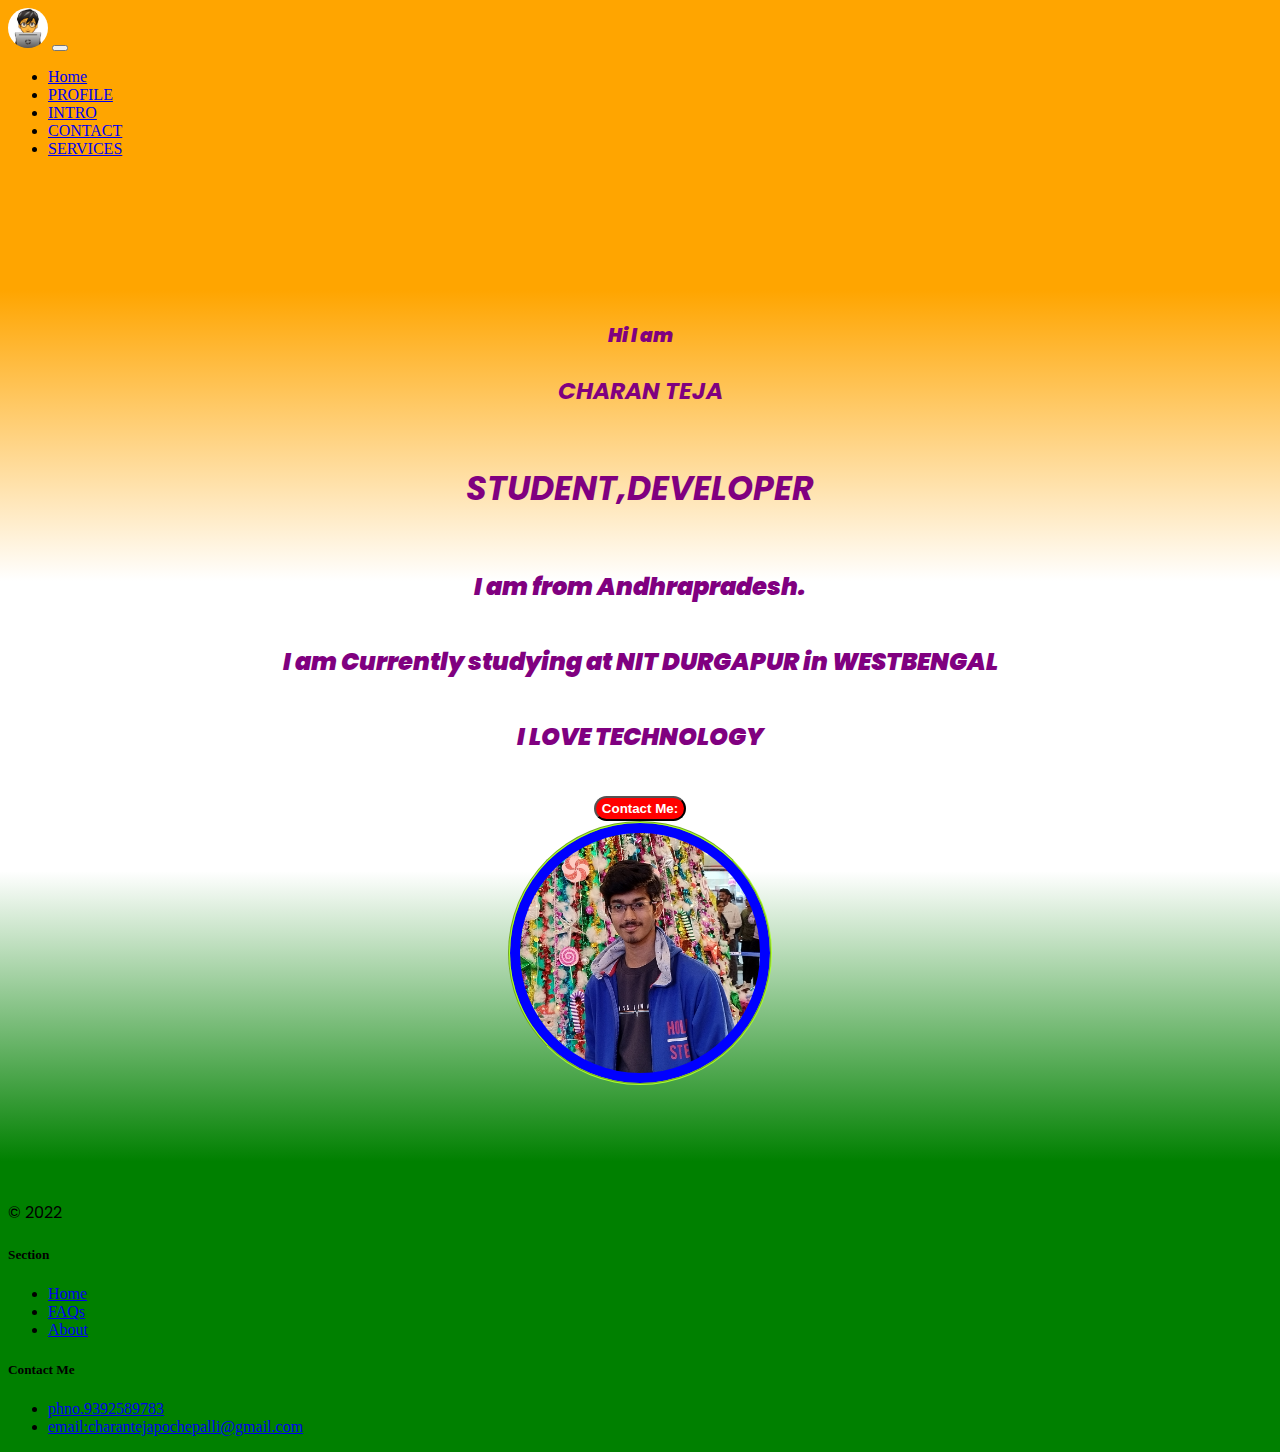
<file: index.html>
<!DOCTYPE html>
<html lang="en" dir="ltr">
<head>
    <meta charset="utf-8">
    <meta http-equiv="X-UA-Compatible" content="IE=edge">
    <meta content="width=device-width, initial-scale=1.0" name="viewport">
    <title>CHARANS PORTFOLIO</title>
    <link href="https://cdn.jsdelivr.net/npm/bootstrap@5.3.0-alpha1/dist/css/bootstrap.min.css" rel="stylesheet" integrity="sha384-GLhlTQ8iRABdZLl6O3oVMWSktQOp6b7In1Zl3/Jr59b6EGGoI1aFkw7cmDA6j6gD" crossorigin="anonymous">
    <script src="https://cdn.jsdelivr.net/npm/bootstrap@5.3.0-alpha1/dist/js/bootstrap.bundle.min.js" integrity="sha384-w76AqPfDkMBDXo30jS1Sgez6pr3x5MlQ1ZAGC+nuZB+EYdgRZgiwxhTBTkF7CXvN" crossorigin="anonymous"></script>
    <link rel="stylesheet" href="style.css">
  </head>
  <body id="gradient"; color:white;">
    <nav class="navbar navbar-expand-lg navbar-dark bg-dark">
  <div class="container-fluid">
    <a class="navbar-brand" href="index.html"><img class="brand i" src="images\download.jpeg" width="40px" ></img></a>
    <button class="navbar-toggler" type="button" data-bs-toggle="collapse" data-bs-target="#navbarSupportedContent" aria-controls="navbarSupportedContent" aria-expanded="false" aria-label="Toggle navigation">
      <span class="navbar-toggler-icon"></span>
    </button>
    <div class="collapse navbar-collapse" id="navbarSupportedContent">
      <ul class="navbar-nav me-auto mb-2 mb-lg-0">
        <li class="nav-item">
          <a class="nav-link active" aria-current="page" href="index.html">Home</a>
        </li>
        <li class="nav-item">
          <a class="nav-link" href="profile.html">PROFILE</a>
        </li>
        <li class="nav-item">
          <a class="nav-link" href="intro.html">INTRO</a>
        </li>
        <li class="nav-item">
          <a class="nav-link" href="contact.html">CONTACT</a>
        </li>
        <li class="nav-item">
          <a class="nav-link" href="services.html">SERVICES</a>
        </li>

      </ul>

    </div>
  </div>
</nav>
      <div class="infoContainer container-fluid d-flex">
        <div class="row">
          <div class="col-lg-6">
            <div class="devInfo">
             <div class="Hello o"><h3><em><strong>Hi I am </strong></em></h3></div>
             <div class="name o"><h3><em>CHARAN TEJA</em></h3> </div>
             <div class="about o"><h5><em>STUDENT,DEVELOPER</em></h5></div>
             <div class="moreabout o"><h5><em><strong>I am from Andhrapradesh.</strong></em></h5> </div>
             <div class="moreabout o"><h5><em><strong>I am Currently studying at NIT DURGAPUR in WESTBENGAL</strong></em></h5> </div>
             <div class="moreabout o"><h5><em><strong>I LOVE TECHNOLOGY</strong></em></h5> </div>
             <div class="button">
               <a href="contact.html"> <button class="btn">Contact Me:</button></a>

            </div>

         </div>

          </div>

            <div class="col-lg-6 p">
                <div class="devPic"><a href="achievements.html" ><img  class="img-fluid dp" src="images\IMG_20221224_165622.jpg" alt="CHARAN TEJA" style="padding:10px"></a></div>

            </div>

        </div>


    </div>
    <div class="">
      <div class="container-fluid bg-dark">
  <footer class="row row-cols-1 row-cols-sm-2 row-cols-md-5 py-5 border-top" style="margin:0;">
    <div class="col mb-3">
      <a href="/" class="d-flex align-items-center mb-3 link-dark text-decoration-none">
        <svg class="bi me-2" width="40" height="32"><use xlink:href="#bootstrap"></use></svg>
      </a>
      <p class="text-muted">© 2022</p>
    </div>

    <div class="col mb-3">

    </div>

    <div class="col mb-3">
      <h5>Section</h5>
      <ul class="nav flex-column">
        <li class="nav-item mb-2 footer-col"><a href="#" class="nav-link p-0 text">Home</a></li>
        <li class="nav-item mb-2 footer-col"><a href="#" class="nav-link p-0 text">FAQs</a></li>
        <li class="nav-item mb-2 footer-col"><a href="#" class="nav-link p-0 text">About</a></li>
      </ul>
    </div>
    <div class="col mb-3">
      <h5>Contact Me</h5>
      <ul class="nav flex-column">
        <li class="nav-item mb-2 footer-col"><a href="#" class="nav-link p-0 text">phno.9392589783</a></li>
        <li class="nav-item mb-2  footer-col"><a href="#" class="nav-link p-0 text">email:charantejapochepalli@gmail.com</a></li>
      </ul>
    </div>


  </footer>
</div>

    </div>

  </body>
</html>





</body>
</file>
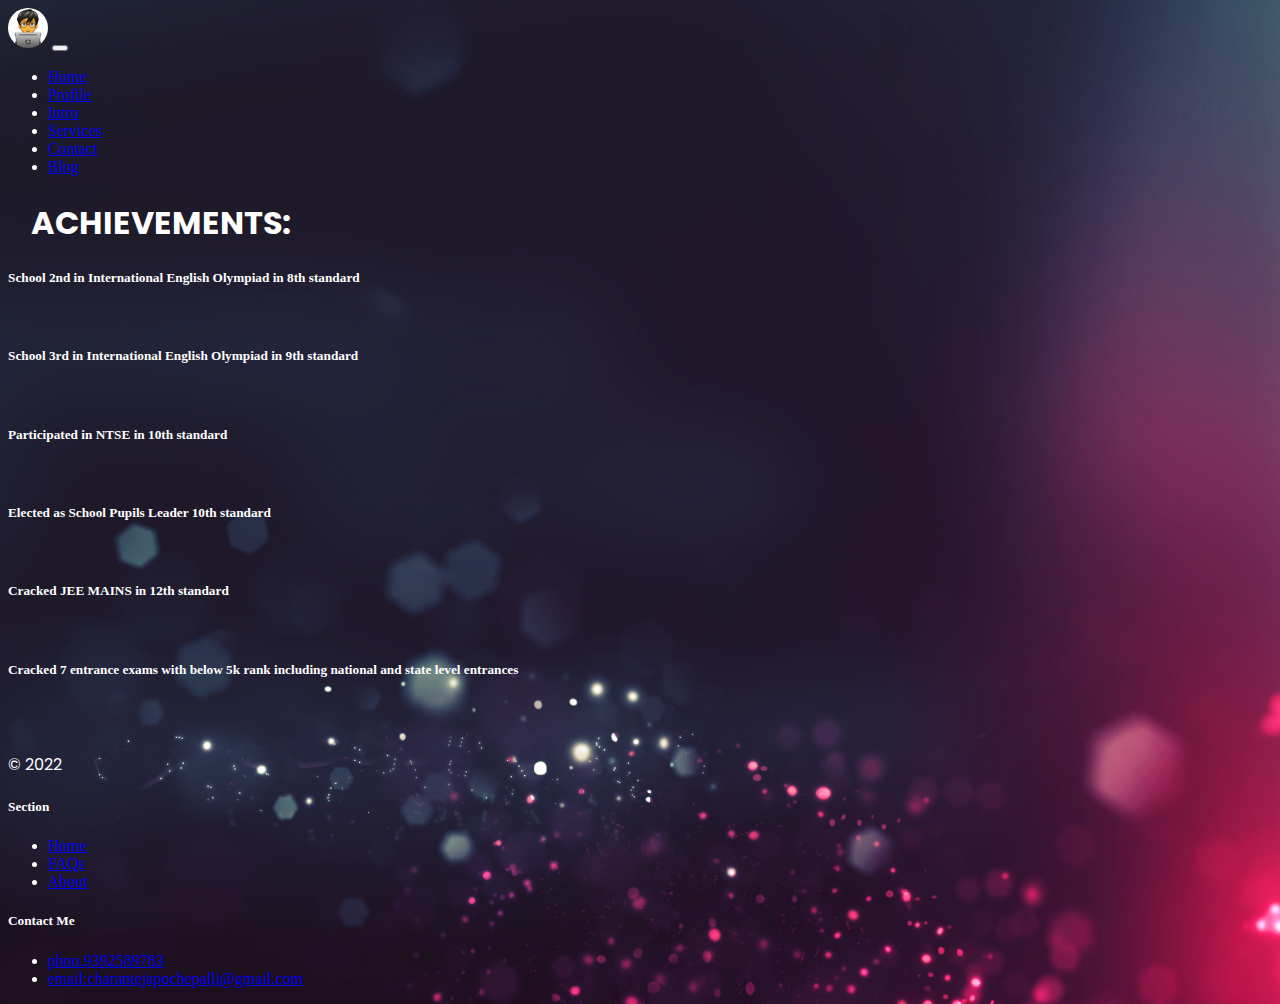
<file: achievements.html>
<!DOCTYPE html>
<html lang="en" dir="ltr">
<head>
    <meta charset="utf-8">
    <meta http-equiv="X-UA-Compatible" content="IE=edge">
    <meta content="width=device-width, initial-scale=1.0" name="viewport">
    <title>CHARANS PORTFOLIO</title>
    <link href="https://cdn.jsdelivr.net/npm/bootstrap@5.3.0-alpha1/dist/css/bootstrap.min.css" rel="stylesheet" integrity="sha384-GLhlTQ8iRABdZLl6O3oVMWSktQOp6b7In1Zl3/Jr59b6EGGoI1aFkw7cmDA6j6gD" crossorigin="anonymous">
    <script src="https://cdn.jsdelivr.net/npm/bootstrap@5.3.0-alpha1/dist/js/bootstrap.bundle.min.js" integrity="sha384-w76AqPfDkMBDXo30jS1Sgez6pr3x5MlQ1ZAGC+nuZB+EYdgRZgiwxhTBTkF7CXvN" crossorigin="anonymous"></script>
    <link rel="stylesheet" href="style.css">
  </head>
  <body style="background-image: url('images/bg.jpg'); color:white;">
    <nav class="navbar navbar-expand-md navbar-dark bg-dark" aria-label="Fourth navbar example">
    <div class="container-fluid">
      <a class="navbar-brand" href="index.html"><img class="brand i" src="images\download.jpeg" width="40px" ></img></a>
      <button class="navbar-toggler" type="button" data-bs-toggle="collapse" data-bs-target="#navbarsExample04" aria-controls="navbarsExample04" aria-expanded="false" aria-label="Toggle navigation">
        <span class="navbar-toggler-icon"></span>
      </button>

      <div class="collapse navbar-collapse" id="navbarsExample04">
        <ul class="navbar-nav me-auto mb-2 mb-md-0">
          <li class="nav-item">
            <a class="nav-link active" aria-current="page" href="index.html">Home</a>
          </li>
          <li class="nav-item">
            <a class="nav-link" href="profile.html">Profile</a>
          </li>
          <li class="nav-item">
            <a class="nav-link" href="intro.html">Intro</a>
          </li>
          <li class="nav-item">
            <a class="nav-link" href="services.html">Services</a>
          </li>
          <li class="nav-item">
            <a class="nav-link" href="contact.html">Contact</a>
          </li>
          <li class="nav-item">
            <a class="nav-link" href="C:\Users\Charan Teja\Desktop\project website\blog.html">Blog</a>
          </li>

        </ul>
      </div>
    </div>
  </nav>
         <div class="ACHIEVEMENTS">
           <h1>ACHIEVEMENTS:</h1>
           <h5>School 2nd in International English Olympiad in 8th standard</h5><br>
           <h5>School 3rd in International English Olympiad in 9th standard</h5><br>
           <h5>Participated in NTSE in 10th standard</h5><br>
           <h5>Elected as School Pupils Leader 10th standard</h5><br>
           <h5>Cracked JEE MAINS in 12th standard</h5><br>
           <h5>Cracked 7 entrance exams with below 5k rank including national and state level entrances</h5>

         </div>









  <div class="">
    <div class="container-fluid bg-dark">
<footer class="row row-cols-1 row-cols-sm-2 row-cols-md-5 py-5 border-top" style="margin:0;">
  <div class="col mb-3">
    <a href="/" class="d-flex align-items-center mb-3 link-dark text-decoration-none">
      <svg class="bi me-2" width="40" height="32"><use xlink:href="#bootstrap"></use></svg>
    </a>
    <p class="text-muted">© 2022</p>
  </div>

  <div class="col mb-3">

  </div>

  <div class="col mb-3">
    <h5>Section</h5>
    <ul class="nav flex-column">
      <li class="nav-item mb-2 footer-col"><a href="#" class="nav-link p-0 text">Home</a></li>
      <li class="nav-item mb-2 footer-col"><a href="#" class="nav-link p-0 text">FAQs</a></li>
      <li class="nav-item mb-2 footer-col"><a href="#" class="nav-link p-0 text">About</a></li>
    </ul>
  </div>
  <div class="col mb-3">
    <h5>Contact Me</h5>
    <ul class="nav flex-column">
      <li class="nav-item mb-2 footer-col"><a href="#" class="nav-link p-0 text">phno.9392589783</a></li>
      <li class="nav-item mb-2  footer-col"><a href="#" class="nav-link p-0 text">email:charantejapochepalli@gmail.com</a></li>
    </ul>
  </div>


</footer>
</div>

  </div>

</body>
</html>





</body>
</file>
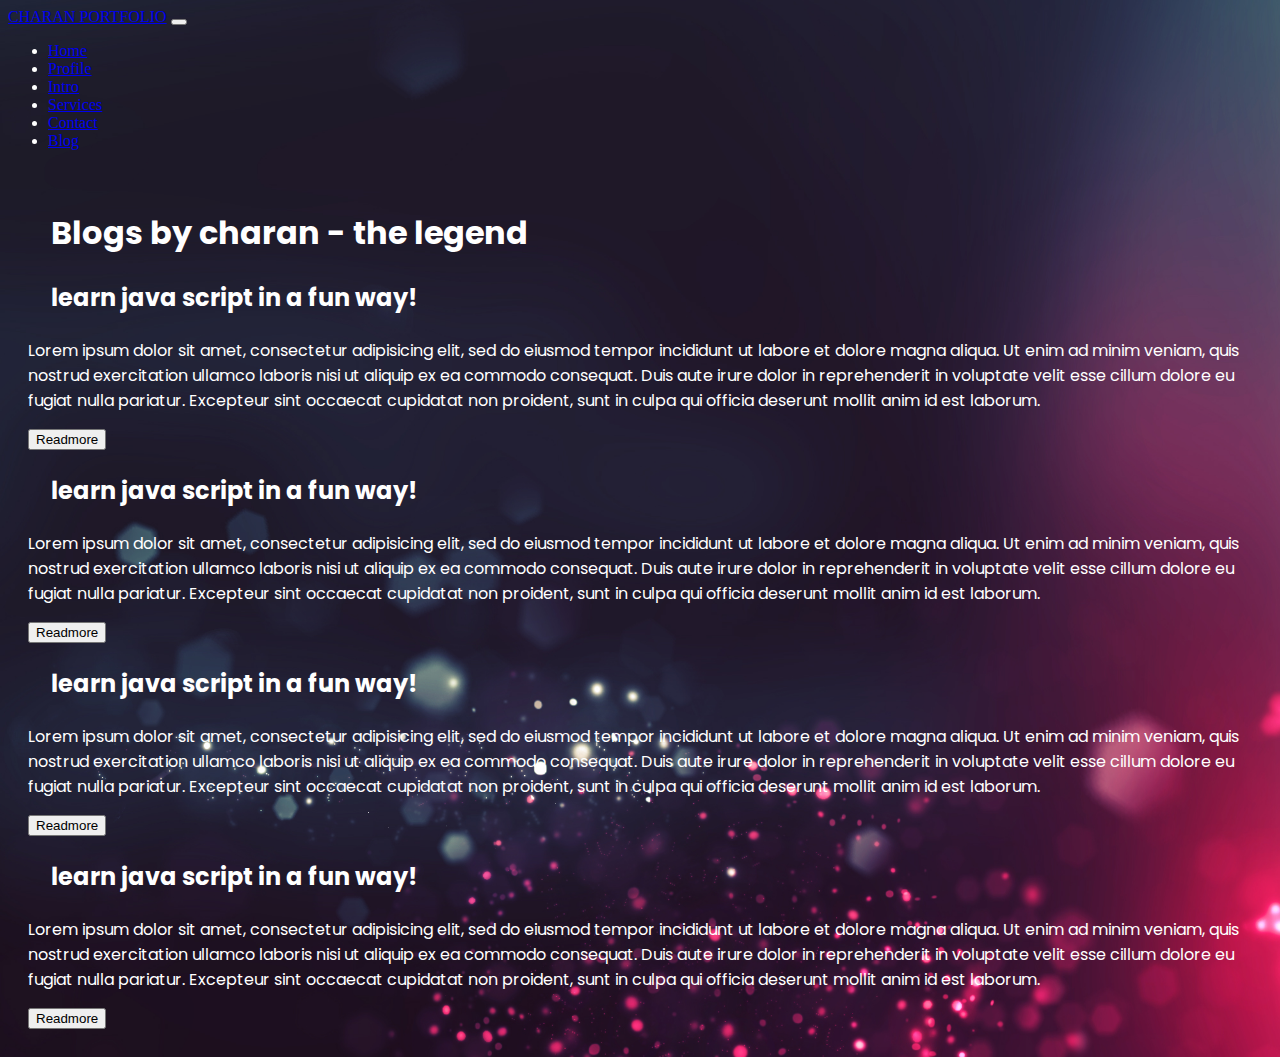
<file: blog.html>
<!DOCTYPE html>
<html lang="en" dir="ltr">
  <head>
    <meta charset="utf-8">
    <title>CHARANS PORTFOLIO</title>
    <link rel="stylesheet" href="style.css">
    <link href="https://cdn.jsdelivr.net/npm/bootstrap@5.3.0-alpha1/dist/css/bootstrap.min.css" rel="stylesheet" integrity="sha384-GLhlTQ8iRABdZLl6O3oVMWSktQOp6b7In1Zl3/Jr59b6EGGoI1aFkw7cmDA6j6gD" crossorigin="anonymous">
    <script src="https://cdn.jsdelivr.net/npm/bootstrap@5.3.0-alpha1/dist/js/bootstrap.bundle.min.js" integrity="sha384-w76AqPfDkMBDXo30jS1Sgez6pr3x5MlQ1ZAGC+nuZB+EYdgRZgiwxhTBTkF7CXvN" crossorigin="anonymous"></script>
  </head>
  <body style="background-image: url('images/bg.jpg'); color:white;">
    <nav class="navbar navbar-expand-md navbar-dark bg-dark" aria-label="Fourth navbar example">
    <div class="container-fluid">
      <a class="navbar-brand" href="#">CHARAN PORTFOLIO</a>
      <button class="navbar-toggler" type="button" data-bs-toggle="collapse" data-bs-target="#navbarsExample04" aria-controls="navbarsExample04" aria-expanded="false" aria-label="Toggle navigation">
        <span class="navbar-toggler-icon"></span>
      </button>

      <div class="collapse navbar-collapse" id="navbarsExample04">
        <ul class="navbar-nav me-auto mb-2 mb-md-0">
          <li class="nav-item">
            <a class="nav-link active" aria-current="page" href="index.html">Home</a>
          </li>
          <li class="nav-item">
            <a class="nav-link" href="profile.html">Profile</a>
          </li>
          <li class="nav-item">
            <a class="nav-link" href="intro.html">Intro</a>
          </li>
          <li class="nav-item">
            <a class="nav-link" href="services.html">Services</a>
          </li>
          <li class="nav-item">
            <a class="nav-link" href="contact.html">Contact</a>
          </li>
          <li class="nav-item">
            <a class="nav-link" href="C:\Users\Charan Teja\Desktop\project website\blog.html">Blog</a>
          </li>

        </ul>
      </div>
    </div>
  </nav>
    <div class="main">
      <div class="BlogContainer">
        <h1>Blogs by charan  - the legend</h1>
        <div class="Blogitem">
          <h2>learn java script in a fun way!</h2>
          <p>Lorem ipsum dolor sit amet, consectetur adipisicing elit, sed do eiusmod tempor incididunt ut labore et dolore magna aliqua. Ut enim ad minim veniam, quis nostrud exercitation ullamco laboris nisi ut aliquip ex ea commodo consequat. Duis aute irure dolor in reprehenderit in voluptate velit esse cillum dolore eu fugiat nulla pariatur. Excepteur sint occaecat cupidatat non proident, sunt in culpa qui officia deserunt mollit anim id est laborum.</p>
           <button class="btn.btn-sm">Readmore</button>
        </div>

        <div class="Blogitem">
          <h2>learn java script in a fun way!</h2>
          <p>Lorem ipsum dolor sit amet, consectetur adipisicing elit, sed do eiusmod tempor incididunt ut labore et dolore magna aliqua. Ut enim ad minim veniam, quis nostrud exercitation ullamco laboris nisi ut aliquip ex ea commodo consequat. Duis aute irure dolor in reprehenderit in voluptate velit esse cillum dolore eu fugiat nulla pariatur. Excepteur sint occaecat cupidatat non proident, sunt in culpa qui officia deserunt mollit anim id est laborum.</p>
          <button class="btn.btn-sm">Readmore</button>
        </div>

        <div class="Blogitem">
          <h2>learn java script in a fun way!</h2>
          <p>Lorem ipsum dolor sit amet, consectetur adipisicing elit, sed do eiusmod tempor incididunt ut labore et dolore magna aliqua. Ut enim ad minim veniam, quis nostrud exercitation ullamco laboris nisi ut aliquip ex ea commodo consequat. Duis aute irure dolor in reprehenderit in voluptate velit esse cillum dolore eu fugiat nulla pariatur. Excepteur sint occaecat cupidatat non proident, sunt in culpa qui officia deserunt mollit anim id est laborum.</p>
          <button class="btn.btn-sm">Readmore</button>
        </div>

        <div class="Blogitem">
          <h2>learn java script in a fun way!</h2>
          <p>Lorem ipsum dolor sit amet, consectetur adipisicing elit, sed do eiusmod tempor incididunt ut labore et dolore magna aliqua. Ut enim ad minim veniam, quis nostrud exercitation ullamco laboris nisi ut aliquip ex ea commodo consequat. Duis aute irure dolor in reprehenderit in voluptate velit esse cillum dolore eu fugiat nulla pariatur. Excepteur sint occaecat cupidatat non proident, sunt in culpa qui officia deserunt mollit anim id est laborum.</p>
           <button class="btn.btn-sm">Readmore</button>
          </div>
         </div>
        </div>

    </div>
  </body>
</html>
</file>
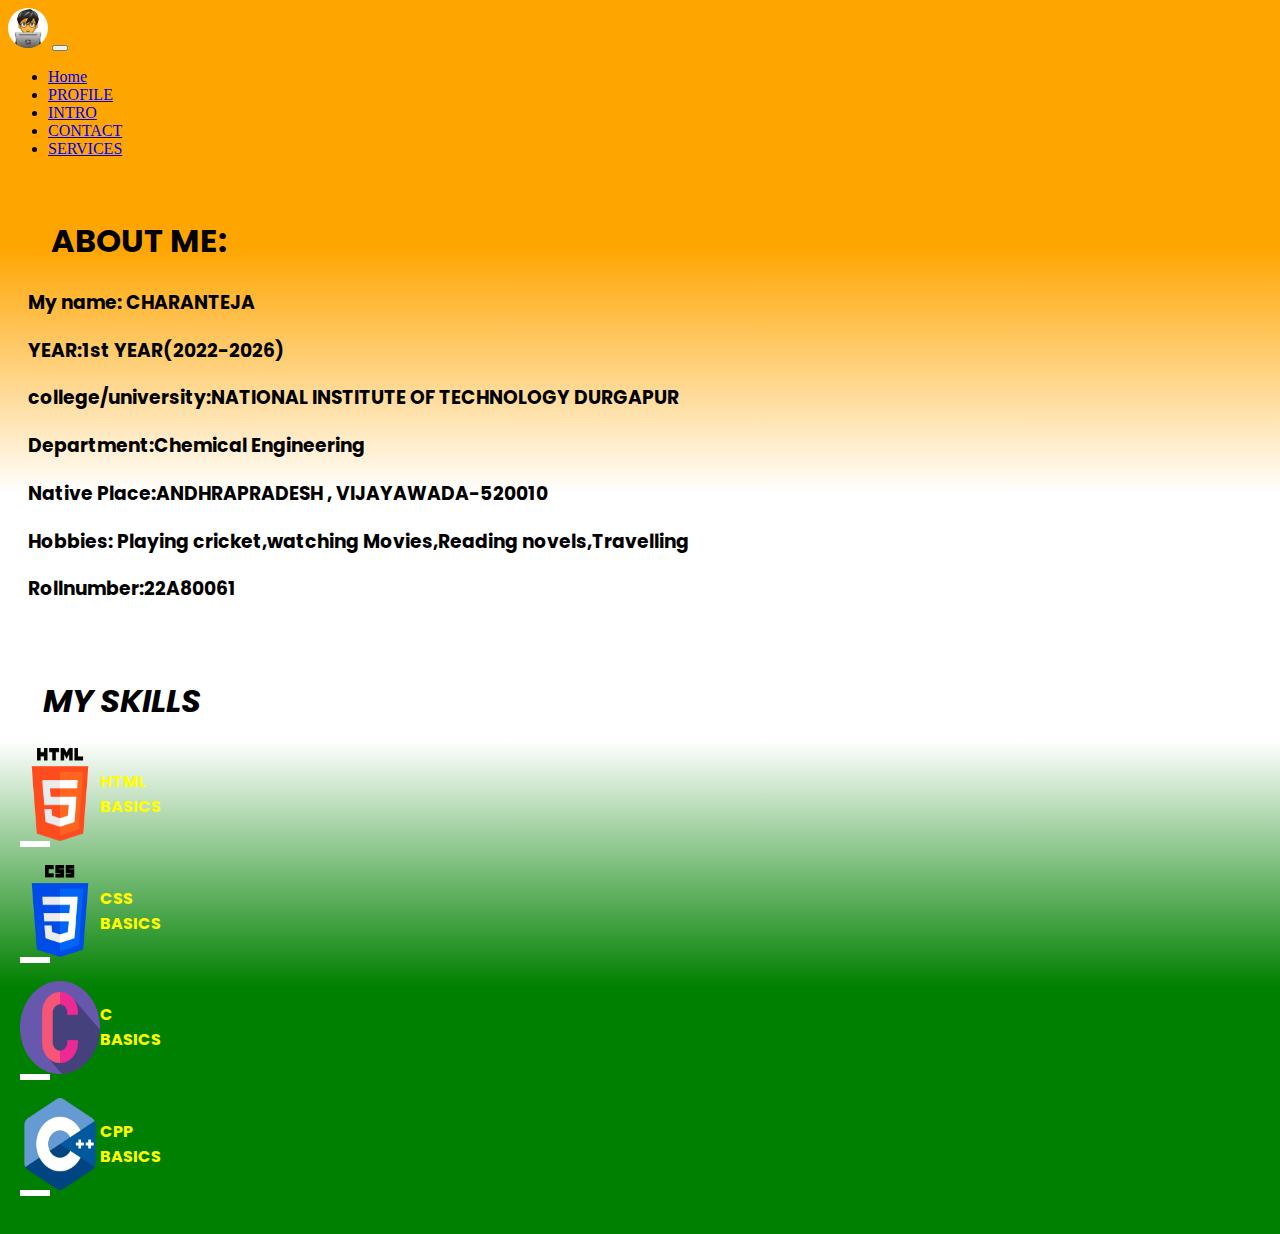
<file: intro.html>
<!DOCTYPE html>
<html lang="en" dir="ltr">
  <head>
    <meta charset="utf-8">
    <title>CHARANS PORTFOLIO</title>
    <link rel="stylesheet" href="style.css">
    <link href="https://cdn.jsdelivr.net/npm/bootstrap@5.3.0-alpha1/dist/css/bootstrap.min.css" rel="stylesheet" integrity="sha384-GLhlTQ8iRABdZLl6O3oVMWSktQOp6b7In1Zl3/Jr59b6EGGoI1aFkw7cmDA6j6gD" crossorigin="anonymous">
    <script src="https://cdn.jsdelivr.net/npm/bootstrap@5.3.0-alpha1/dist/js/bootstrap.bundle.min.js" integrity="sha384-w76AqPfDkMBDXo30jS1Sgez6pr3x5MlQ1ZAGC+nuZB+EYdgRZgiwxhTBTkF7CXvN" crossorigin="anonymous"></script>
  </head>
  <body id="gradient"; color:white;">
    <nav class="navbar navbar-expand-lg navbar-dark bg-dark">
  <div class="container-fluid">
      <a class="navbar-brand" href="index.html"><img class="brand i" src="images\download.jpeg" width="40px" ></img></a>
    <button class="navbar-toggler" type="button" data-bs-toggle="collapse" data-bs-target="#navbarSupportedContent" aria-controls="navbarSupportedContent" aria-expanded="false" aria-label="Toggle navigation">
      <span class="navbar-toggler-icon"></span>
    </button>
    <div class="collapse navbar-collapse" id="navbarSupportedContent">
      <ul class="navbar-nav me-auto mb-2 mb-lg-0">
        <li class="nav-item">
          <a class="nav-link active" aria-current="page" href="index.html">Home</a>
        </li>
        <li class="nav-item">
          <a class="nav-link" href="profile.html">PROFILE</a>
        </li>
        <li class="nav-item">
          <a class="nav-link" href="intro.html">INTRO</a>
        </li>
        <li class="nav-item">
          <a class="nav-link" href="contact.html">CONTACT</a>
        </li>
        <li class="nav-item">
          <a class="nav-link" href="services.html">SERVICES</a>
        </li>

      </ul>

    </div>
  </div>
</nav>
  <div class="main">
      <div class="Intro">

      </div >
      <div class="k">


        <h1>ABOUT ME:</h1>
        <h3 >  <p>  My name: CHARANTEJA</p></h3>
        <h3 >  <p>    YEAR:1st YEAR(2022-2026)</p></h3>
        <h3 >  <p>     college/university:NATIONAL INSTITUTE OF TECHNOLOGY DURGAPUR</p></h3>
        <h3 >  <p>       Department:Chemical Engineering</p></h3>
        <h3 >  <p>         Native Place:ANDHRAPRADESH , VIJAYAWADA-520010</p></h3>
        <h3 >  <p>           Hobbies: Playing cricket,watching Movies,Reading novels,Travelling</p></h3>
        <h3 >  <p>              Rollnumber:22A80061</p></h3>

      </div>
    </div>

         <div class="skillcontainer ">
           <h1><em>MY SKILLS</em></h1>
             <div class="skillitem z"><img class="z" src="images\html-5.png" alt="HTML BASICS"><h4>HTML BASICS </h4></img></div> <div class="skill"></div><br>
                <div class="skillitem z"><img class="z" src="images\css-3.png" alt="CSS BASICS"><h4>CSS BASICS</h4></img></div> <div class="skill"></div><br>
                  <div class="skillitem z"><img class="z" src="images\c.png" alt="C BASICS"><h4>C BASICS</h4></img></div> <div class="skill"></div><br>
                    <div class="skillitem z"><img class="z" src="images\c-.png" alt="C++BASICS"><h4>CPP BASICS</h4></div><div class="skill"></div><br>
                  </div>






  </div>
  </body>
</html>
</file>
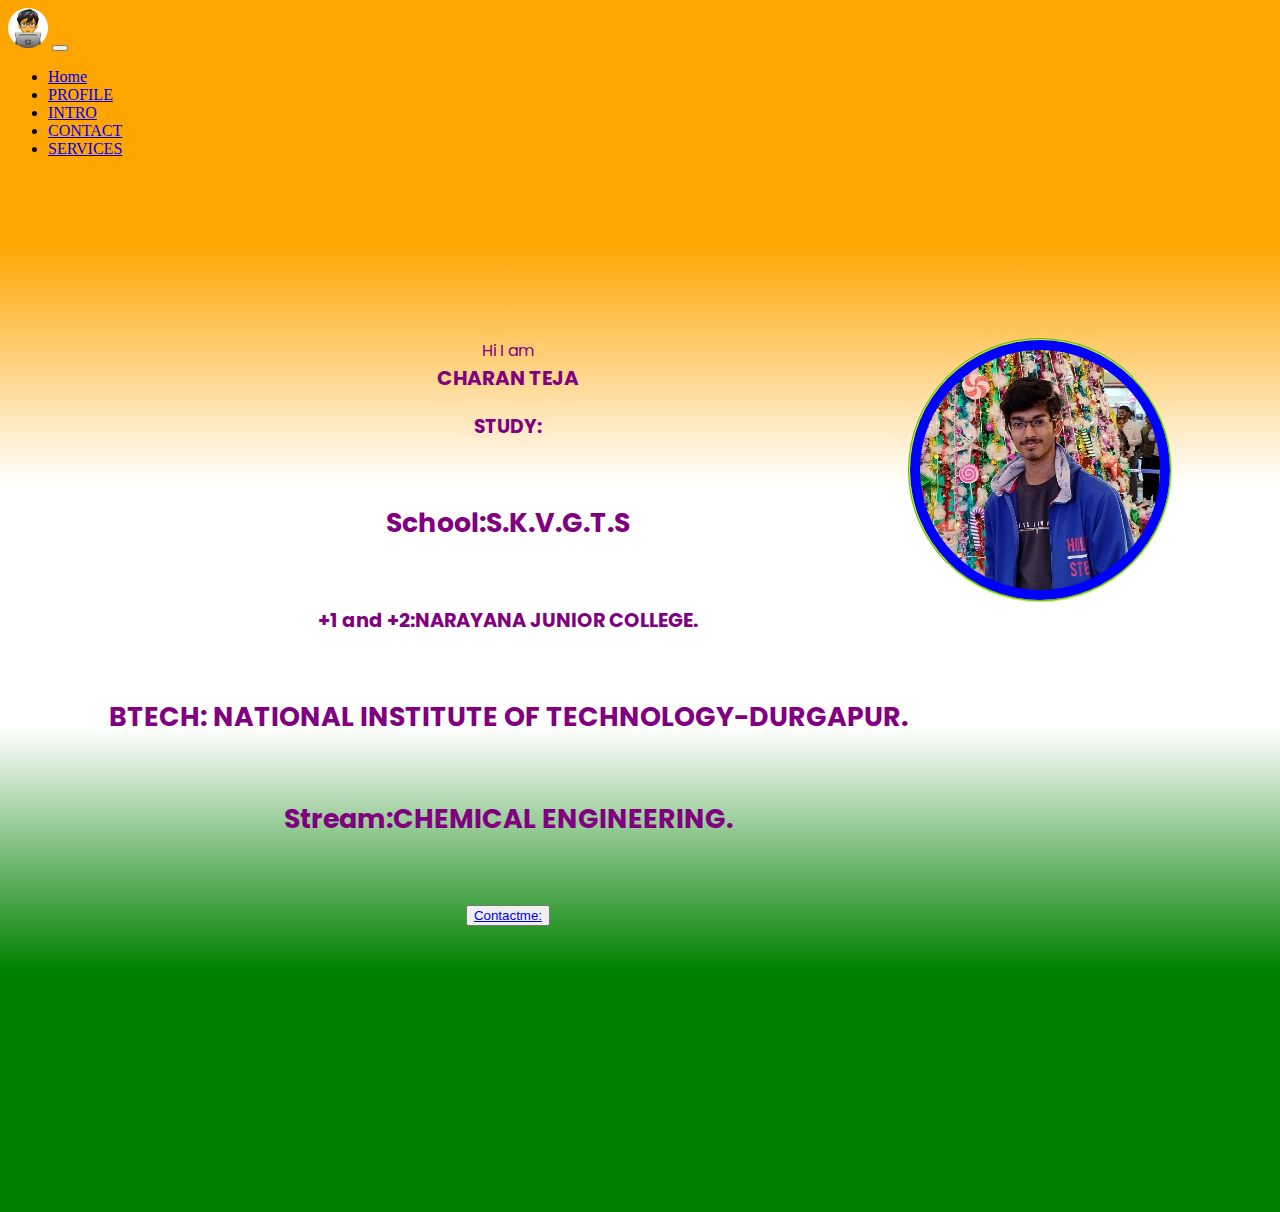
<file: profile.html>
<!DOCTYPE html>
<html lang="en" dir="ltr">
  <head>
    <meta charset="utf-8">
    <title>CHARANS PORTFOLIO</title>
    <link rel="stylesheet" href="style.css">
    <link href="https://cdn.jsdelivr.net/npm/bootstrap@5.3.0-alpha1/dist/css/bootstrap.min.css" rel="stylesheet" integrity="sha384-GLhlTQ8iRABdZLl6O3oVMWSktQOp6b7In1Zl3/Jr59b6EGGoI1aFkw7cmDA6j6gD" crossorigin="anonymous">
    <script src="https://cdn.jsdelivr.net/npm/bootstrap@5.3.0-alpha1/dist/js/bootstrap.bundle.min.js" integrity="sha384-w76AqPfDkMBDXo30jS1Sgez6pr3x5MlQ1ZAGC+nuZB+EYdgRZgiwxhTBTkF7CXvN" crossorigin="anonymous"></script>
  </head>
  <body id="gradient"; color:white;">
    <nav class="navbar navbar-expand-lg navbar-dark bg-dark">
  <div class="container-fluid">
    <a class="navbar-brand" href="index.html"><img class="brand i" src="images\download.jpeg" width="40px" ></img></a>
    <button class="navbar-toggler" type="button" data-bs-toggle="collapse" data-bs-target="#navbarSupportedContent" aria-controls="navbarSupportedContent" aria-expanded="false" aria-label="Toggle navigation">
      <span class="navbar-toggler-icon"></span>
    </button>
    <div class="collapse navbar-collapse" id="navbarSupportedContent">
      <ul class="navbar-nav me-auto mb-2 mb-lg-0">
        <li class="nav-item">
          <a class="nav-link active" aria-current="page" href="index.html">Home</a>
        </li>
        <li class="nav-item">
          <a class="nav-link" href="profile.html">PROFILE</a>
        </li>
        <li class="nav-item">
          <a class="nav-link" href="intro.html">INTRO</a>
        </li>
        <li class="nav-item">
          <a class="nav-link" href="contact.html">CONTACT</a>
        </li>
        <li class="nav-item">
          <a class="nav-link" href="services.html">SERVICES</a>
        </li>

      </ul>

    </div>
  </div>
</nav>
    <div class="main container-fluid">
      <div class="infoContainer">
         <div class="devInfo">
          <div class="Hello o">Hi I am </div>
          <div class="name o">CHARAN TEJA </div>
          <div class="study o"><h3>STUDY:</h4>

          </div>
          <div class="about o"><h6>School:S.K.V.G.T.S</h6> </div>
          <div class="moreabout o"> <h6>+1 and +2:NARAYANA JUNIOR COLLEGE.<h6> </div>
          <div class="more about o"><h6>BTECH: NATIONAL INSTITUTE OF TECHNOLOGY-DURGAPUR.</h6></div>
          <div class="more about o"><h6>Stream:CHEMICAL ENGINEERING.</h6></div>

          <div class="button">
            <button><a  href="contact.html">Contactme:</a></button>
         </div>

      </div>
      <div class="col-lg-6 ">
      <div class="devPic a"> <img class="img-fluid dp" src="images\IMG_20221224_165622.jpg" alt="CHARAN TEJA" style="padding:10px"></div>
        </div>
      </div>
  </body>
</html>
</file>
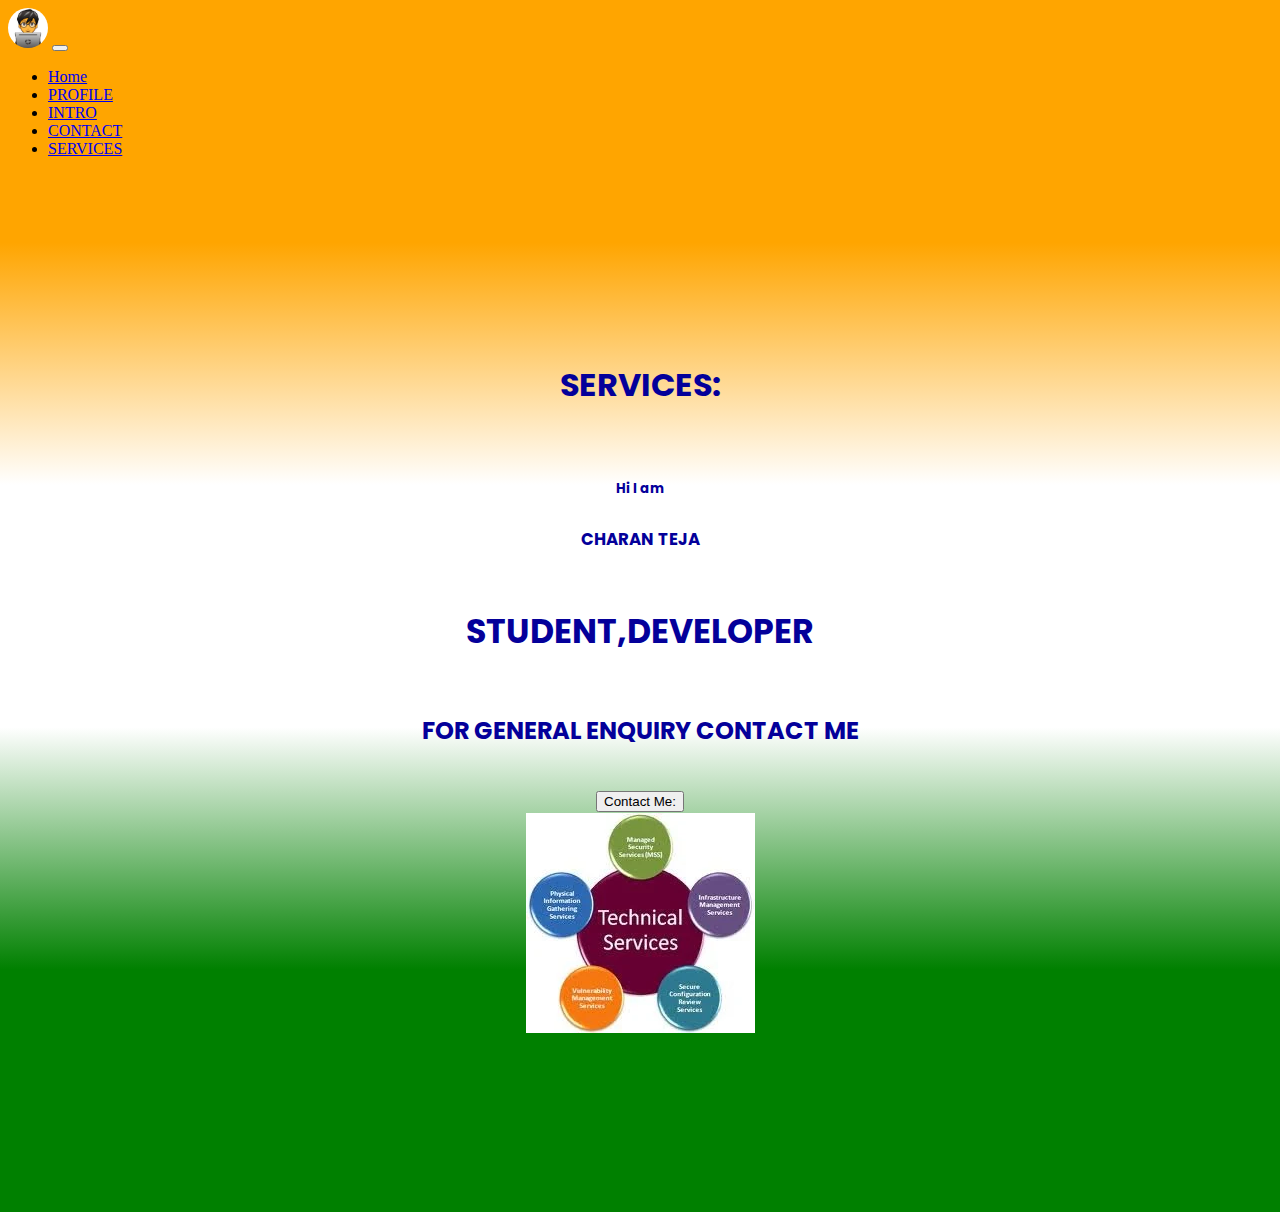
<file: services.html>
<!DOCTYPE html>
<html lang="en" dir="ltr">
  <head>
    <meta charset="utf-8">
    <title>CHARANS PORTFOLIO</title>
    <link rel="stylesheet" href="style.css">
    <link href="https://cdn.jsdelivr.net/npm/bootstrap@5.3.0-alpha1/dist/css/bootstrap.min.css" rel="stylesheet" integrity="sha384-GLhlTQ8iRABdZLl6O3oVMWSktQOp6b7In1Zl3/Jr59b6EGGoI1aFkw7cmDA6j6gD" crossorigin="anonymous">
    <script src="https://cdn.jsdelivr.net/npm/bootstrap@5.3.0-alpha1/dist/js/bootstrap.bundle.min.js" integrity="sha384-w76AqPfDkMBDXo30jS1Sgez6pr3x5MlQ1ZAGC+nuZB+EYdgRZgiwxhTBTkF7CXvN" crossorigin="anonymous"></script>
  </head>
  <body id="gradient"; color:white;">
    <nav class="navbar navbar-expand-lg navbar-dark bg-dark">
    <div class="container-fluid">
      <a class="navbar-brand" href="index.html"><img class="brand i" src="images\download.jpeg" width="40px" ></img></a>
      <button class="navbar-toggler" type="button" data-bs-toggle="collapse" data-bs-target="#navbarSupportedContent" aria-controls="navbarSupportedContent" aria-expanded="false" aria-label="Toggle navigation">
        <span class="navbar-toggler-icon"></span>
      </button>
      <div class="collapse navbar-collapse" id="navbarSupportedContent">
        <ul class="navbar-nav me-auto mb-2 mb-lg-0">
          <li class="nav-item">
            <a class="nav-link active" aria-current="page" href="index.html">Home</a>
          </li>
          <li class="nav-item">
            <a class="nav-link" href="profile.html">PROFILE</a>
          </li>
          <li class="nav-item">
            <a class="nav-link" href="intro.html">INTRO</a>
          </li>
          <li class="nav-item">
            <a class="nav-link" href="contact.html">CONTACT</a>
          </li>
          <li class="nav-item">
            <a class="nav-link" href="services.html">SERVICES</a>
          </li>

        </ul>

      </div>
    </div>
  </nav>
    <div class="main">
      <div class="infoContainer">
         <div class="devInfo">
           <div class =""><h1>SERVICES:</h1> </div><br>
          <div class="Hello"><h5>Hi I am</h5> </div>
          <div class="name"><h5>CHARAN TEJA</h5> </div>
          <div class="about"><h5>STUDENT,DEVELOPER</h5> </div>
          <div class="moreabout"><h5>FOR GENERAL ENQUIRY CONTACT ME </h5> </div>
          <div class="button">
            <button>Contact Me:</button>
         </div>
         <div class="devPic"> <img src="images\technical-services-250x250.webp" alt="CHARAN TEJA"></div>
      </div>
  </body>
</html>
</file>
<file: style.css>
@import url('https://fonts.googleapis.com/css2?family=Poppins:wght@300&family=Roboto:wght@100&display=swap');
@import url('https://fonts.googleapis.com/css2?family=Poppins:wght@300&family=Roboto:wght@100&display=swap');
@import url('https://fonts.googleapis.com/css2?family=Lobster&family=Poppins:wght@300&display=swap');
</style>
</style>

*{
  margin:0;
  padding: 0;
}
body{
  -webkit-background-size:cover;
  -moz-background-size:cover;
  -o-background-size:cover;
  background-size:cover;
}

.main{
  /* background-color: blue;*/
  padding: 20px;

}

.container{
  display: flex;
}


.infoContainer{
/*  background-color: yellow;*/
  height: 78vh;

  margin: 144px auto;
  display: flex;
  justify-content: center;
  text-align: center;
  color: yellowgreen;
}
.devPic:hover{
  border-radius:60%;
  background-image: gold;
  object-fit:contain;

}

.dp{
  height: 240px;
  width: 240px;
  border-radius:50%;
  border-style: groove;
  border-width: 2px;
  border-color: black;
  border-spacing: 1px;
  border-color: greenyellow;
  background-color: blue;

}
.dp:hover{
  transform: scale(1.1);
  transform-style: preserve-3d;
}
.devInfo{
  display: inline-block;
  justify-content:  flex-start;
  flex-direction: column;
  font-family: 'Poppins', sans-serif;
  color: #04009A;
  font-size-adjust: auto;

}

.hello{
   font_size:25px;

}

.name{
  font-size: 20px;
  font-weight: bold;
  font-family: 'Poppins', sans-serif;
}

.about{
  font-size: 40px;
}
.moreabout{
  font-size: 29px;
  margin-top: 23px;
  font-family: 'Poppins', sans-serif;
}
.button{
  margin-top: 34px;
}

.btn {
  padding: 3px 6px;
  border-radius: 22px;
  color:white;
  background-color: red;
  font-weight: bold;

  margin: 0 3 px;
  cursor: pointer;
}
.btn-sm{
  font-size: 14px;
  padding : 10px 19px;
  margin: 12px 0;
}


.button button:hover{
  background-color: dodgerblue;
  border-radius: 50%;
  background-color: red;
}

.contactform {
  padding: 0 34px;
  justify-content: center;
  padding-top: 104px;
font-family: 'Lobster', cursive;

}
.contactform h1{
font-family: 'Lobster', cursive;
text-align: center;
justify-content: center;

padding: 12px 0;
}
.contactform form div{
  padding: 10px 0px;
  display: flex;
  flex-direction: column;
  justify-content: center;
}
.contactform form div input{

  border-radius: 5px;
  margin: 6px 0 0 0;
  padding: 3px;
  justify-content: center;
}

#emailHelp{
  font-size: 11px;
  color: white;
  margin: 0 5px;
  padding: 3px 0 0 0;
}

#form-check{
  flex-direction: row;

}

#form-check-input{
width: 24px;
margin: 3px 0;S
}

.Blogitem h2{
  margin: 23px;
  font-family: 'Poppins', sans-serif;
}

 h1{
font-family: 'Poppins', sans-serif;
  margin: 23px;
}

p{
  font-family: 'Poppins', sans-serif;
}


.intro {
  font-family: 'Poppins', sans-serif;
margin: 6px 12px;
padding: 10px;
text-align: center;
justify-content: center;
}

.intro p{
  font-family: 'Poppins', sans-serif;
  margin: 12px;
  text-align: center;
  justify-content: center;
}

.skillcontainer{
  padding: 12px;
  border-radius: 50%
}

.skillitem{
  display: flex;
  align-items: centre;
    font-family: 'Poppins', sans-serif;
    font-weight: 900;
    border-radius: 50%;

}
.skill{
  width: 30px;
  height: 6px;
  background-color:white;
}

.t5{
  width: 75px;
  background-color: aqua;
}

.footer-col :hover{
  display: inline-block;
  height: 40px;
  width: 40px;
  background-color: rgba(255,255,255,0.2);
  margin:0 10px 10px 0;
  text-align: center;
  line-height: 40px;
  border-radius: 50%;
  color: #ffffff;
  transition: all 0.5s ease;
  color: white;
}
.m{
  color: black;
  border-width: 2px;
  border-color: black;
  border-spacing: 1px;

}
.m:hover{
  color:red;
}
.k{
  color:black;
    font-family: 'Poppins', sans-serif;
}
.k:hover{
  color:darkblue;
}
.z{
  color: yellow;
  width: 5rem;

}
.z:hover{
  color:red;
  width: 5rem;
}
.t{
  border-style: dotted;
width: 300px;
}
.t:hover{
  color:yellowgreen;
}
.o:hover{
  color:dodgerblue;
}
.o{
  color:purple;
}
.i{
  border-radius: 50%;
}
.i:hover{
  transform:matrix(1.1);
}
#gradient{
background-image: linear-gradient(orange,orange, white,white, green,green);
}
</file>
